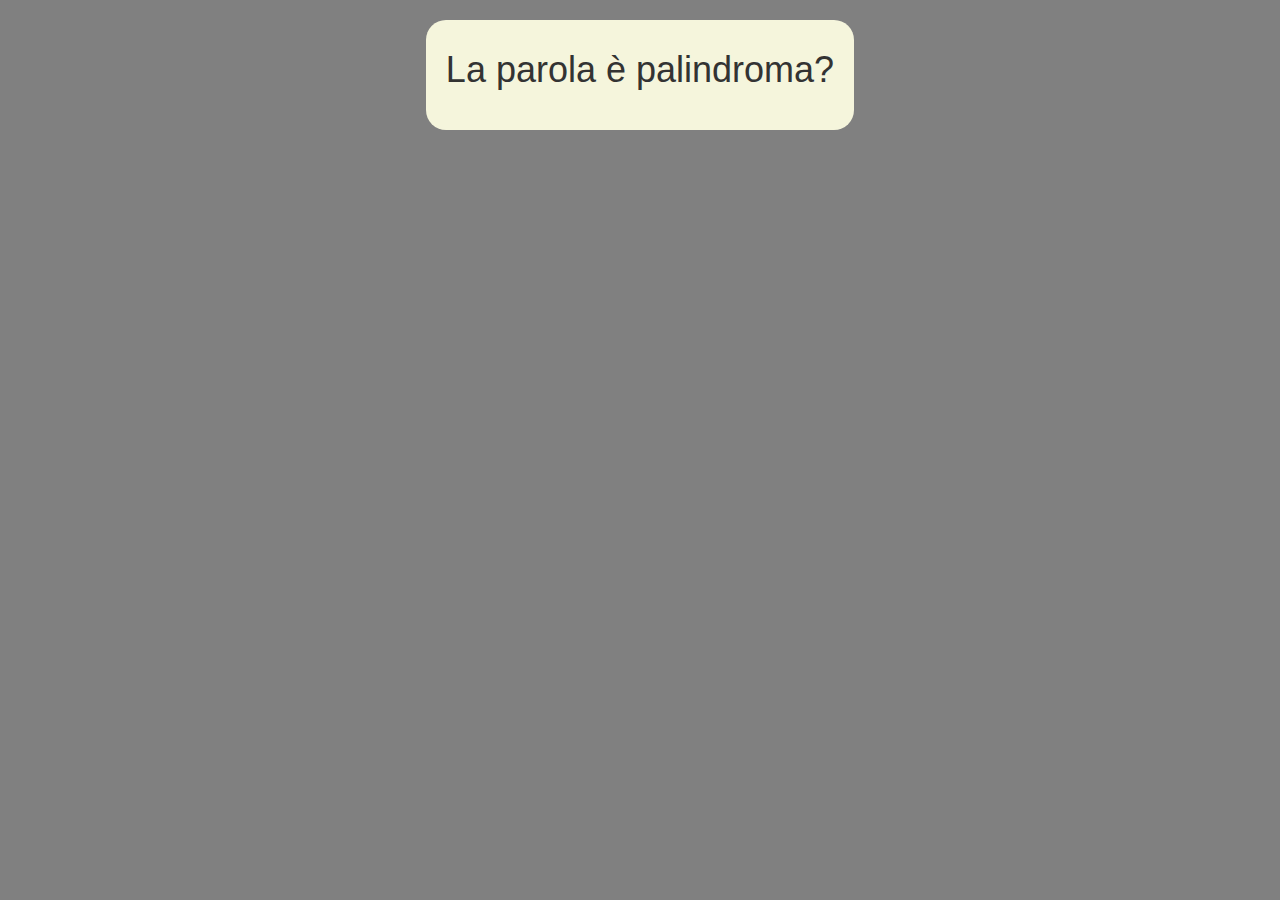
<file: Palindroma/index.html>
<!DOCTYPE html>
<html lang="en">
<head>
    <meta charset="UTF-8">
    <meta http-equiv="X-UA-Compatible" content="IE=edge">
    <meta name="viewport" content="width=device-width, initial-scale=1.0">
    <link rel="stylesheet" href="https://stackpath.bootstrapcdn.com/bootstrap/3.4.1/css/bootstrap.min.css" integrity="sha384-HSMxcRTRxnN+Bdg0JdbxYKrThecOKuH5zCYotlSAcp1+c8xmyTe9GYg1l9a69psu" crossorigin="anonymous">
    <link rel="stylesheet" href="style.css">
    <title>Palindroma</title>
</head>
<body>
    <main>
        <div class="box text-center">
            <h1>La parola è palindroma?</h1>
            <div>
                <ul class="list-group" id="output"></ul>
                <p class="green" id="palindroma"></p>
                <p class="red" id="non-palindroma"></p>

            </div>
        </div>
    </main>
    <script src="script.js"></script>
</body>
</html>
</file>
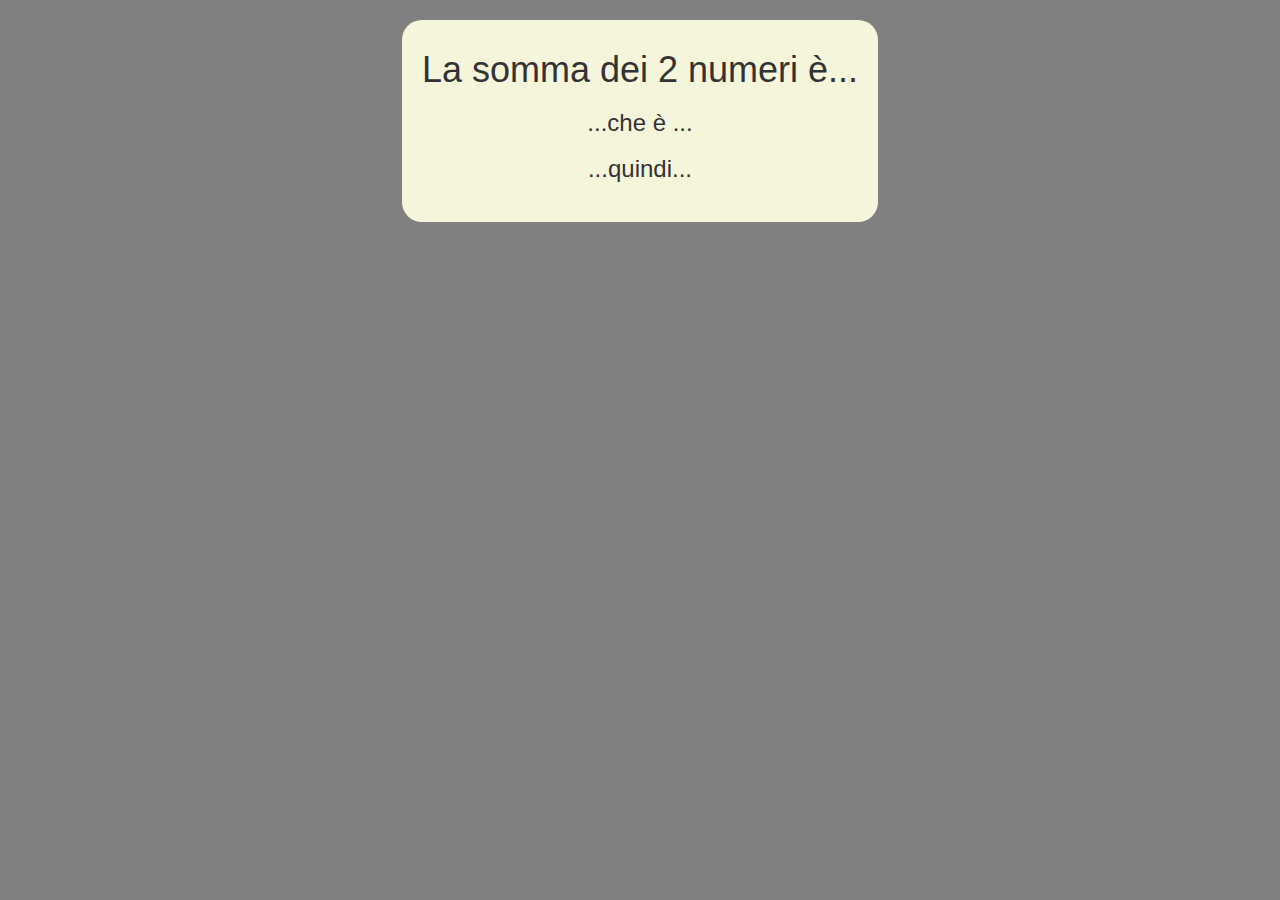
<file: Pari-Dispari/index.html>
<!DOCTYPE html>
<html lang="en">
<head>
    <meta charset="UTF-8">
    <meta http-equiv="X-UA-Compatible" content="IE=edge">
    <meta name="viewport" content="width=device-width, initial-scale=1.0">
    <link rel="stylesheet" href="https://stackpath.bootstrapcdn.com/bootstrap/3.4.1/css/bootstrap.min.css" integrity="sha384-HSMxcRTRxnN+Bdg0JdbxYKrThecOKuH5zCYotlSAcp1+c8xmyTe9GYg1l9a69psu" crossorigin="anonymous">
    <link rel="stylesheet" href="style.css">
    <title>Pari-Dispari</title>
</head>
<body>
    <main>
        <div class="box text-center">
            <h1>La somma dei 2 numeri è...</h1>
            <div>
                <p class="list-group" id="somma"></p>
                <h3>...che è ...</h3>
                <p class="list-group" id="pari-dispari"></p>
                <h3>...quindi...</h3>
                <p class="list-group" id="hai-vinto"></p>
                <p class="list-group" id="hai-perso"></p>
                <p class="list-group" id="errore"></p>
            </div>
        </div>
    </main>
    <script src="script.js"></script>
</body>
</html>
</file>
<file: Palindroma/style.css>
body{
    background-color: grey;
}
main{
    display: flex;
    justify-content: center;
}
.box{
    margin: auto;
    display: inline-block;
    background-color: beige;
    border-radius: 20px;
    margin-top: 20px;
    padding: 20px;
}
.box h1{
    margin: 10px 0;
}
#output, #palindroma, #non-palindroma{
    font-weight: bold;
    font-size: 5rem;
}
.green{
    color: green;
}
.red{
    color: red;
}
ul li{
    list-style: none;
}
</file>
<file: Pari-Dispari/style.css>
body{
    background-color: grey;
}
main{
    display: flex;
    justify-content: center;
}
.box{
    margin: auto;
    display: inline-block;
    background-color: beige;
    border-radius: 20px;
    margin-top: 20px;
    padding: 20px;
}
.box h1{
    margin: 10px 0;
}
#somma, #pari-dispari, #hai-vinto, #hai-perso, #errore{
    font-weight: bold;
    font-size: 3rem;
    color: grey;
    text-decoration: underline;
}
#hai-vinto{
    color: green;
}
#hai-perso{
    color: red;
}
ul li{
    list-style: none;
}
</file>
